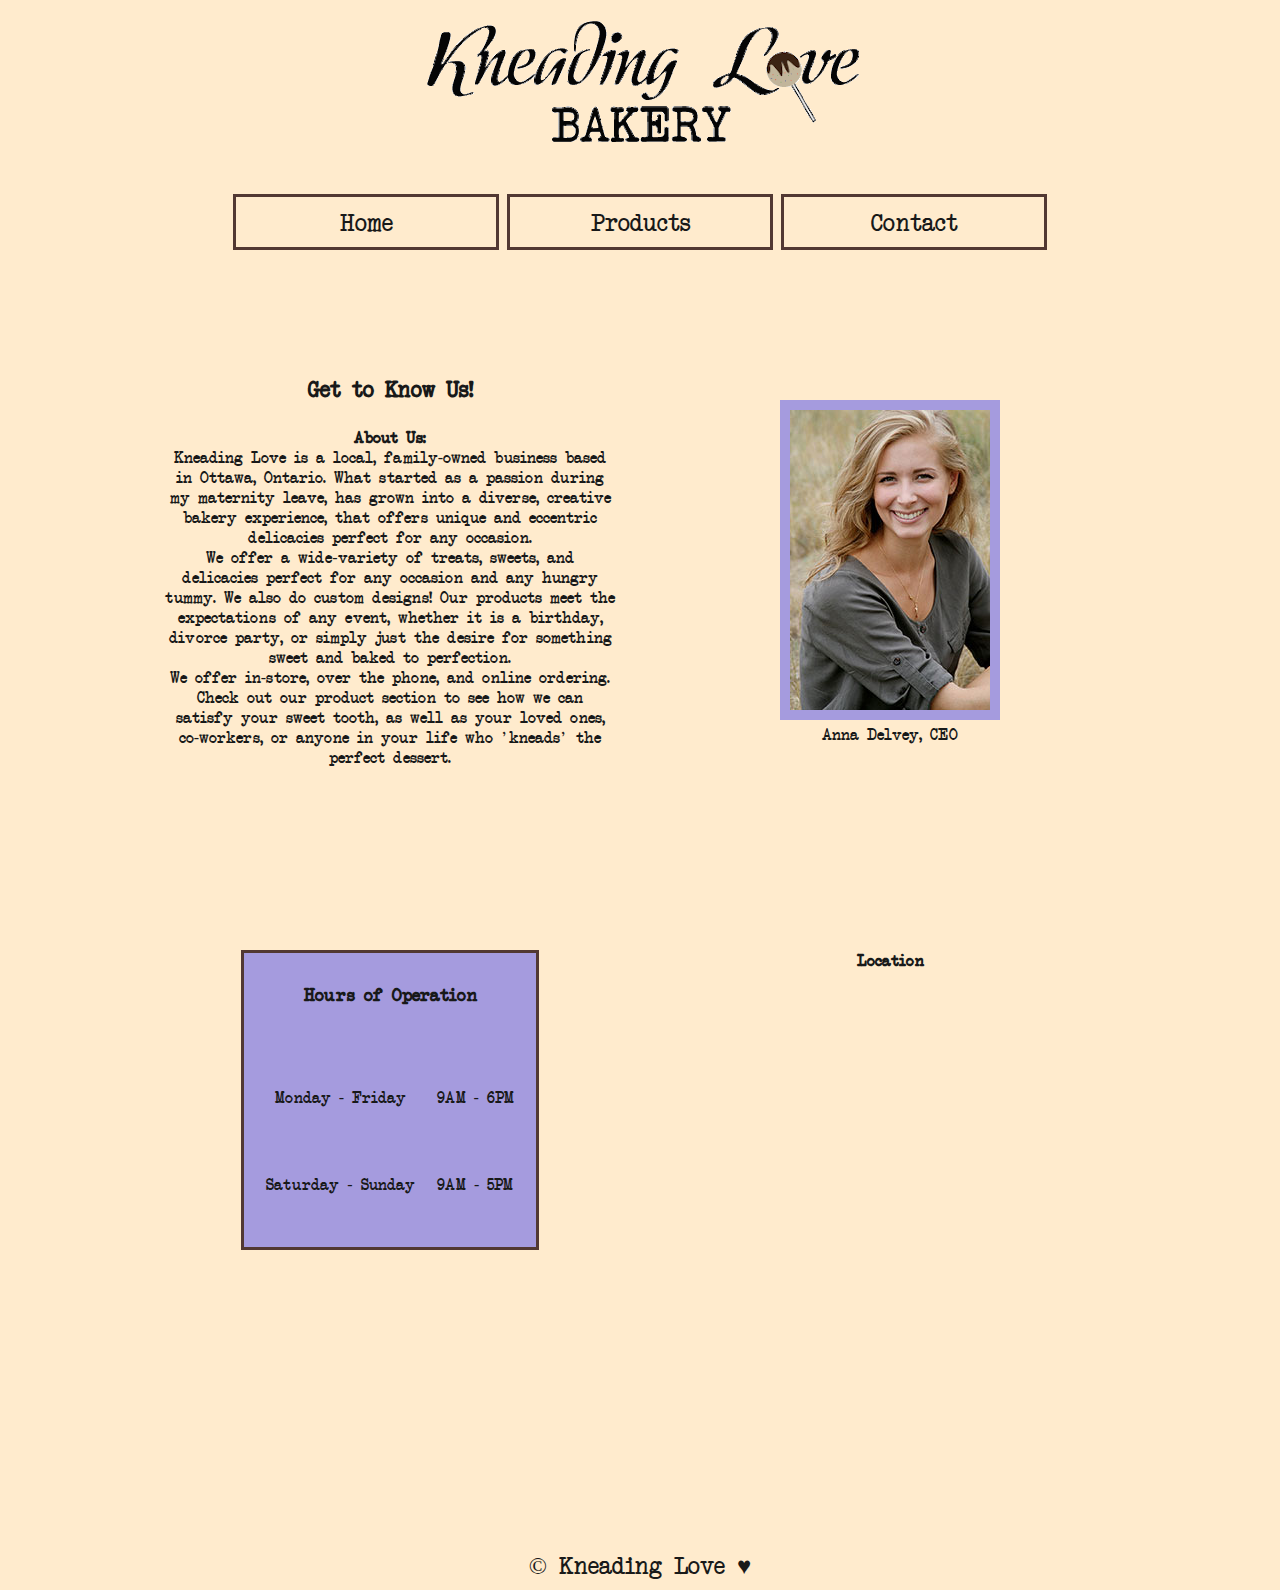
<file: index.html>
<!DOCTYPE html>
<html lang="en">


<head>
<!-- meta tags -->
    <meta charset="utf-8">
    <meta name="viewport" content="width=device-width, initial-scale=1.0">
<!-- css link -->
    <link href="css/style.css" rel="stylesheet">
    <title>Kneading Love</title>
</head>

<body>

<div class="container">
    <header>
        <div class="desktophead">
            <div class="logo">
                <img src="images/kneadinglove.gif" alt="Kneading Love Logo">
            </div>
        <nav>
            <ul>
            <li><a class="hover" href="index.html">Home</a></li>
            <li><a class="hover" href="products.html">Products</a></li>
            <li><a class="hover" href="contact.html">Contact</a></li>
            </ul>
        </nav>
        </div>
    </header>
</div>

<section>

<div class="flex-container">
<div class="about">
    <h2>Get to Know Us!</h2>
    <p>
        <h3>About Us:</h3>
        Kneading Love is a local, family-owned business
        based in Ottawa, Ontario. What started as a 
        passion during my maternity leave, has grown into 
        a diverse, creative bakery experience, that offers
        unique and eccentric delicacies perfect for any occasion.
    </p>
    <p>   
        We offer a wide-variety of treats, sweets, and delicacies perfect
        for any occasion and any hungry tummy. We also do custom designs! Our products meet the 
        expectations of any event, whether it is a birthday, divorce party,
        or simply just the desire for something sweet and baked to perfection.
    </p> 
    <p>    
        We offer in-store, over the phone, and online ordering. Check out our
        product section to see how we can satisfy your sweet tooth, as well as
        your loved ones, co-workers, or anyone in your life who 'kneads' the
        perfect dessert.  
    </p>
</div>
<div class="owner">
    <picture>
       <img src="images/owner-200.jpg" alt="CEO Anna">
       <p>Anna Delvey, CEO</p>
    </picture>
</div>
</div>


<div class="flex-container2">
    <div class="hours">
        <table>
                <h2> Hours of Operation </h2>

                <tbody>
                  <tr>
                    <td>Monday - Friday</td>
                    <td>9AM - 6PM</td>
                  </tr>
                  <tr>
                    <td>Saturday - Sunday</td>
                    <td>9AM - 5PM</td>
                  </tr>
                </tbody>
        </table>
</div>

<div class="mapembed">
    <h2> Location </h2>
    <iframe src="https://www.google.com/maps/embed?pb=!1m18!1m12!1m3!1d89646.97370590163!2d-75.805956558114!3d45.39990291309992!2m3!1f0!2f0!3f0!3m2!1i1024!2i768!4f13.1!3m3!1m2!1s0x4cce0718ab4c4e65%3A0x86fd3e15e3355caf!2sAlgonquin%20College%2C%20Building%20A!5e0!3m2!1sen!2sca!4v1637855216769!5m2!1sen!2sca" 
    width="300" height="300" allowfullscreen="" loading="lazy"></iframe>
</div>
</div>

</section>



</body>

<footer>
    <div>
        &COPY; Kneading Love &hearts;
    </div>
</footer>

</html>
</file>
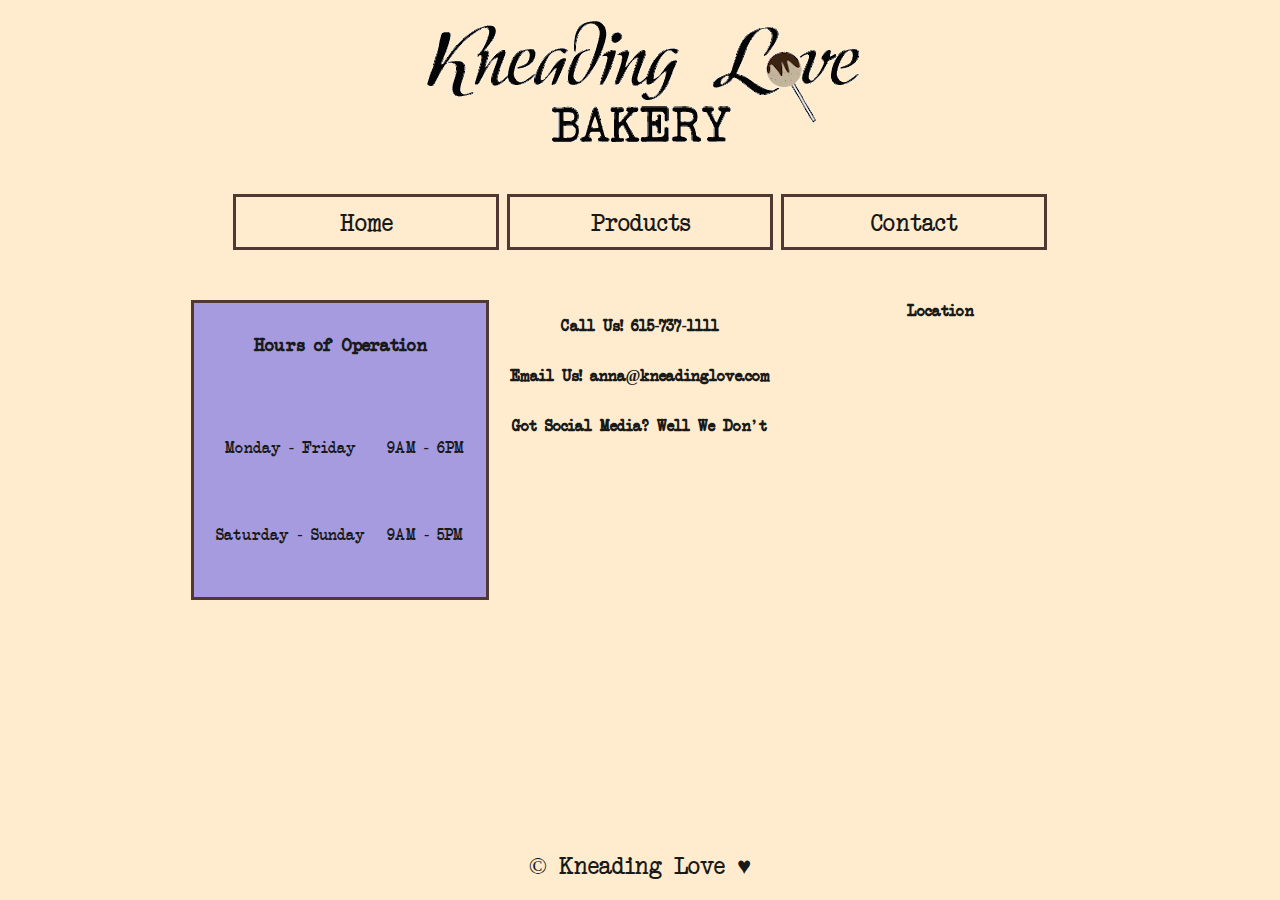
<file: contact.html>
<!DOCTYPE html>
<html lang="en">

<head>
<!-- meta tags -->
    <meta charset="utf-8">
    <meta name="viewport" content="width=device-width, initial-scale=1.0">
<!-- css link -->
    <link href="css/style.css" rel="stylesheet">
    <title>Kneading Love</title>
</head>

<body>

<div class="container">
    <header>
        <div class="desktophead">
            <div class="logo">
                <img src="images/kneadinglove.gif" alt="Kneading Love Logo">
            </div>
        <nav>
            <ul>
            <li><a href="index.html">Home</a></li>
            <li><a href="products.html">Products</a></li>
            <li><a href="contact.html">Contact</a></li>
            </ul>
        </nav>
        </div>
    </header>
</div>

<section>

    <div class="flex-container3">
        <div class="hours">
            <table>
                    <h2> Hours of Operation </h2>
    
                    <tbody>
                      <tr>
                        <td>Monday - Friday</td>
                        <td>9AM - 6PM</td>
                      </tr>
                      <tr>
                        <td>Saturday - Sunday</td>
                        <td>9AM - 5PM</td>
                      </tr>
                    </tbody>
            </table>
    </div>

    <div class="contactinfo">
        <h2>Call Us! 615-737-1111</h2>
        <h2>Email Us! anna@kneadinglove.com</h2>
        <h2>Got Social Media? Well We Don't</h2>
    </div>

    <div class="mapembed">
        <h2> Location </h2>
        <iframe src="https://www.google.com/maps/embed?pb=!1m18!1m12!1m3!1d89646.97370590163!2d-75.805956558114!3d45.39990291309992!2m3!1f0!2f0!3f0!3m2!1i1024!2i768!4f13.1!3m3!1m2!1s0x4cce0718ab4c4e65%3A0x86fd3e15e3355caf!2sAlgonquin%20College%2C%20Building%20A!5e0!3m2!1sen!2sca!4v1637855216769!5m2!1sen!2sca" 
        width="300" height="300" allowfullscreen="" loading="lazy"></iframe>
    </div>

    </div>

</section>


</body>

<footer>
    <p>
        &COPY; Kneading Love &hearts;
    </p>
</footer>

</html>
</file>
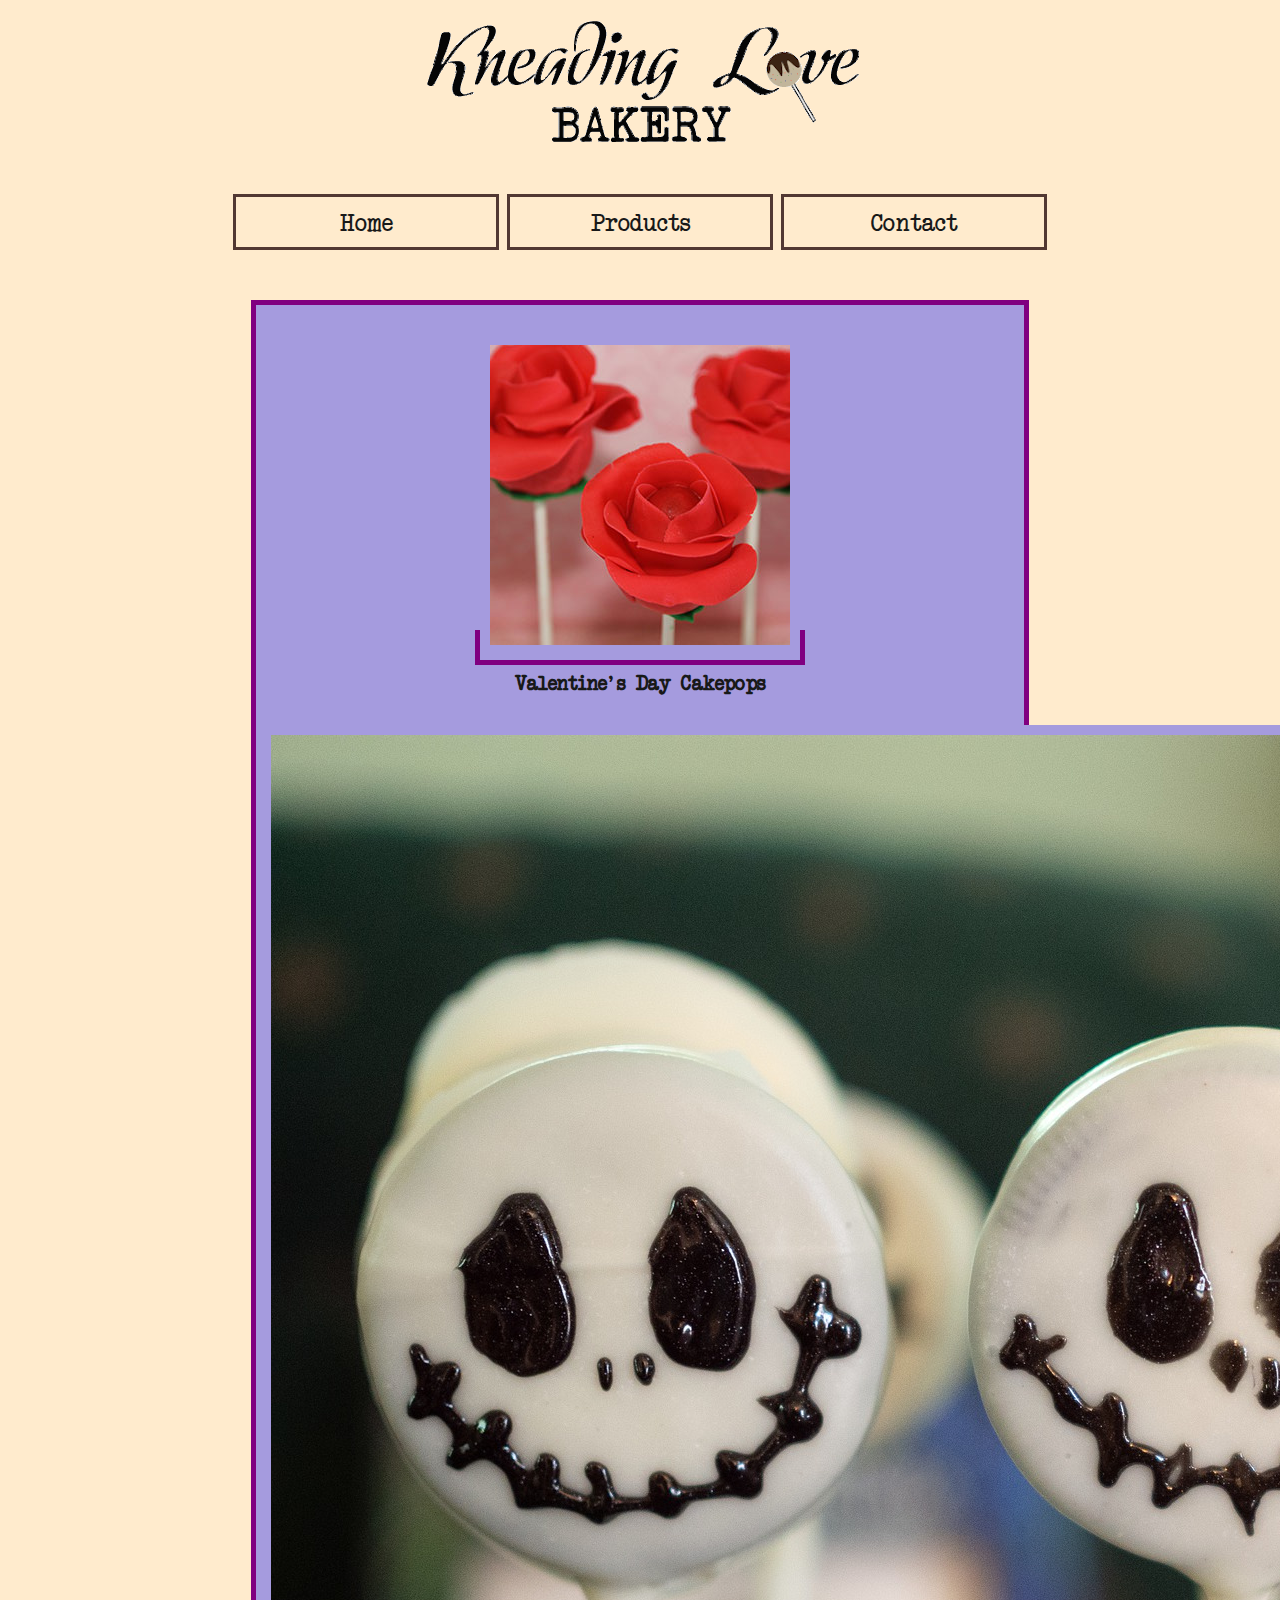
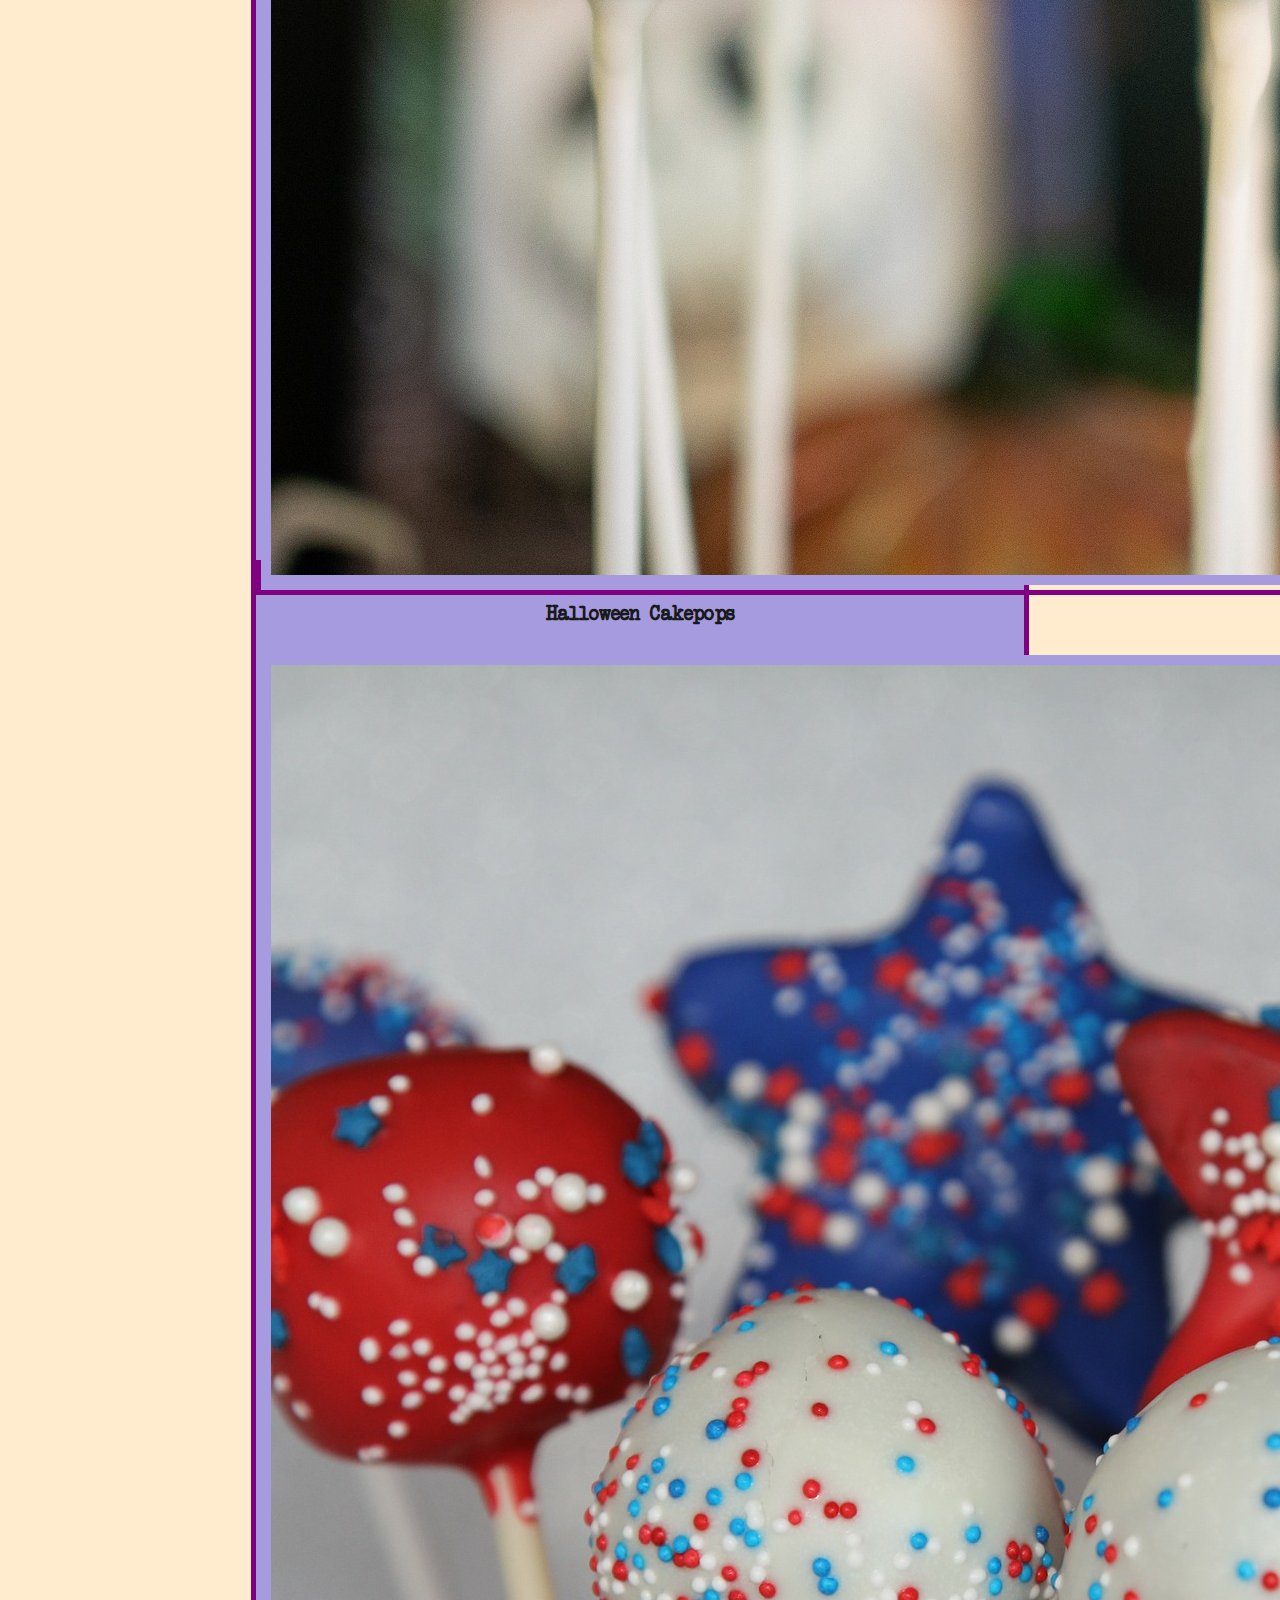
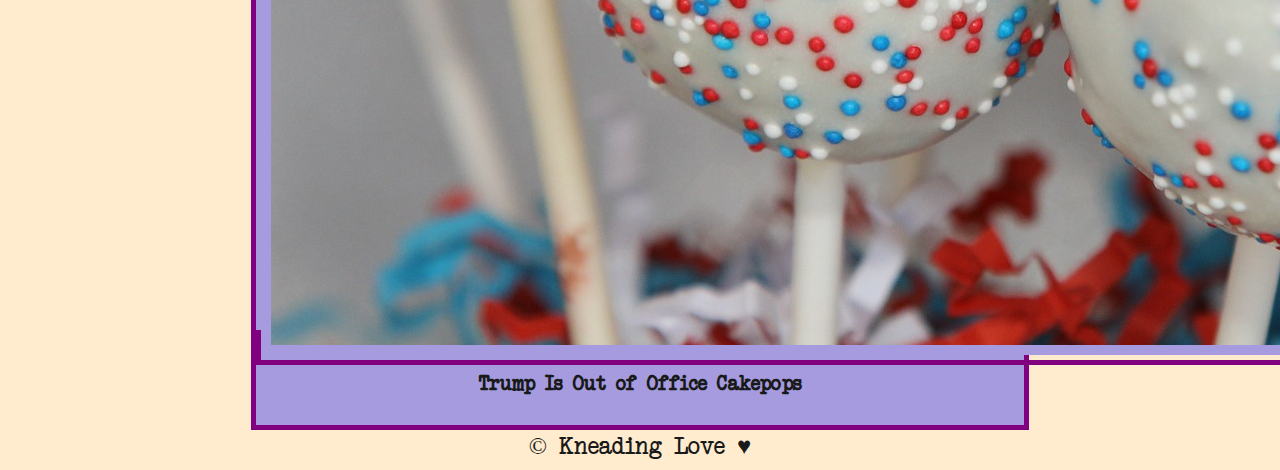
<file: products.html>
<!DOCTYPE html>
<html lang="en">

<head>
<!-- meta tags -->
    <meta charset="utf-8">
    <meta name="viewport" content="width=device-width, initial-scale=1.0">
<!-- css link -->
    <link href="css/style.css" rel="stylesheet">
    <title>Kneading Love</title>
</head>

<body>

<div class="container">
    <header>
        <div class="desktophead">
            <div class="logo">
                <img src="images/kneadinglove.gif" alt="Kneading Love Logo">
            </div>
        <nav class="navbar">
            <ul>
            <li><a href="index.html">Home</a></li>
            <li><a href="products.html">Products</a></li>
            <li><a href="contact.html">Contact</a></li>
            </ul>
        </nav>
    </div>
    </header>
</div>

<section class="products">

<div class="love">
<picture>
    <source srcset="images/rosepop-150.jpg"
    media="(max-width: 600px)">

    <source srcset="images/rosepop.jpg"
    media="(min-width: 601px)">

    <img src="images/rosepop.jpg" alt="rose cakepop">
</picture>
<h2>Valentine's Day Cakepops</h2>
</div>

<div class="spooky">
<picture>
    <source srcset="images/spookypop-150.jpg"
    media="(max-width: 600px)"/>

    <source srcset="images/spookypop.jpg"
    media="(min-width: 601px)"/>

    <img src="images/spookypop.jpg" alt="skeleton cakepop">
</picture>
<h2>Halloween Cakepops</h2>
</div>

<div class="america">
<picture>
    <source srcset="images/americapop-150.jpg"
    media="(max-width: 600px)">

    <source srcset="images/americapop.jpg"
    media="(min-width: 601px)">

    <img src="images/americapop.jpg" alt="american cakepop">
</picture>
<h2>Trump Is Out of Office Cakepops</h2>
</div>

</section>


</body>

<footer>
    <p>
        &COPY; Kneading Love &hearts;
    </p>
</footer>

</html>
</file>
<file: css/style.css>
html, body, div, span, applet, object, iframe, h1, h2, h3, h4, h5, h6, blockquote, pre,
a, abbr, acronym, address, big, cite, code,
del, dfn, em, img, ins, kbd, q, p, s, samp,
small, strike, strong, sub, sup, tt, var,
b, u, i, center,
dl, dt, dd, ol,
fieldset, form, label, legend,
 caption, tfoot, thead, 
article, aside, canvas, details, embed, 
figure, figcaption, footer, header, hgroup, 
menu, nav, output, ruby, section, summary,
time, mark, audio, video {
    margin: 0 auto;
	padding: 0;
	border: 0;
	font-size: 100%;
	vertical-align: center;
    font-family: 'another_typewriterregular';
    text-align: center;
    background-color: blanchedalmond;
    color: #181919;
    
    
}

@font-face {
    font-family: 'another_typewriterregular';
    src: url('../fonts/atwriter-webfont.woff2') format('woff2'),
         url('../fonts/atwriter-webfont.woff') format('woff');
    font-weight: normal;
    font-style: normal;

}

/* html5 for older browsers */
article, aside, details, figcaption, figure, 
footer, header, hgroup, menu, nav, section { 
    display: block;
}

footer {
    font-size: 24px;
    padding-bottom: 10px;
}

/* animation code */

@keyframes animate {
    from {transform: rotate(0deg);}
    to {transform: rotate(360deg);}
}




/*nav stylings*/

nav {
    padding-bottom: 50px;
    width: 100%;
}

nav ul {
   
   margin: 0;
   padding: 0;
   overflow: hidden;
   width: 100%; 
}

nav li {
    display: inline-block;
    width: 200px; 
    text-align: center;
    font-size: 24px;
    border: solid 3px #523832;
    padding-left: 30px;
    padding-right: 30px;
    padding-top: 10px;  
    padding-bottom: 10px;
       
}

nav a {
    text-decoration: none;
 
}



nav li:hover, nav a:hover {
    background-color: #A59BDE;
}



/* hours styling */
.hours table {
    margin: 0 auto;
    
    
}
.hours {
    border: solid 3px #523832;
    max-width: 300px;
    margin: 0 auto;
    padding-top: 30px;
    background-color: #A59BDE; 
}
.hours h2 {
    font-size: 18px;
    background-color: #A59BDE;
}
tr, th, td, table {
    margin: 0;
	padding-top: 40px;
    padding-bottom: 25px;
    padding-left: 10px;
    padding-right: 10px;
	font-size: 100%;
	vertical-align: center;
    font-family: 'another_typewriterregular';
    text-align: center;
}



/* about styling*/

.about {
    min-width: 250px;
    max-width: 450px;
    margin: 0 auto;
    padding-bottom: 25px;
    animation-name: animate;
    animation-duration: 5s;
}

.about h2 {
    font-size: 22px;
    padding-bottom: 25px;
    padding-top: 25px;
}

.owner {
    padding-top: 50px;
}

picture img {
    border: solid 10px #A59BDE;
}

/* products styling */

.products {
    font-size: 20px;
    width: 60%;
    margin: 0 auto;
    border: solid 5px purple;
}

.products h2 {
    background-color: #A59BDE;
    padding-top: 10px;
}

.products div {
    background-color: #A59BDE;
    padding-top: 30px;
}

.products picture {
    border: solid 5px purple;
}

.america h2 {
    padding-bottom: 30px;
}

/* contact styling */

.contactinfo h2 {
    padding: 15px;
}


/* nav media query for aesthetic */
@media only screen and (max-width: 850px) {
    nav li {
        display: block;
        margin: 0 auto;
    }
}


/* desktop grid styles */
@media only screen and (min-width: 1050px) {

/* first index div grid styling */
.flex-container {
    display: grid;
    grid-template-columns: 500px 500px;
    grid-template-rows: 300px 300px;
    padding-top: 50px;
    place-content: center;
    width: 100%;

}
/*second index div grid styling */
.flex-container2 {
    display: grid;
    grid-template-columns: 500px 500px;
    grid-template-rows: 300px 300px;
    place-content: center;
    width: 100%;
}

/* contact div grid styling */
.flex-container3 {
    display: grid;
    grid-template-columns: 300px 300px 300px;
    grid-template-rows: 300px 100px 150px;
    place-content: center;
    width: 100%;
}

}
</file>
